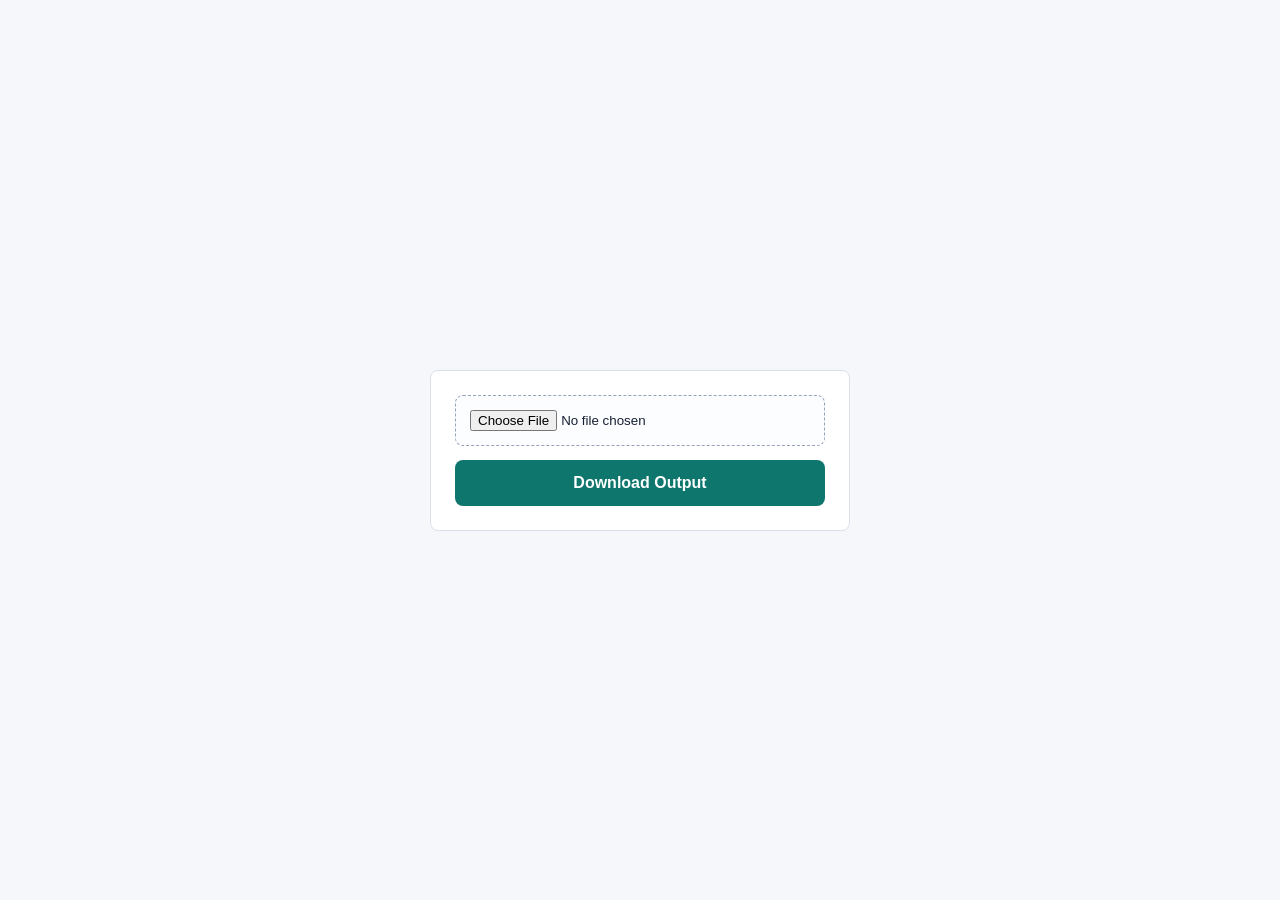
<file: index.html>
<!DOCTYPE html>
<html lang="en">
<head>
    <meta charset="UTF-8">
    <meta name="viewport" content="width=device-width, initial-scale=1.0">
    <title>Onboarding Output</title>
    <link rel="stylesheet" href="style.css">
</head>
<body>
    <main class="box">
        <form id="upload-form">
            <input id="backend-url" type="hidden" value="http://127.0.0.1:8002">
            <input id="party-id" type="hidden" value="SEKURA">
            <input id="site-ref-key" type="hidden" value="">

            <input id="file" name="file" type="file" accept=".xlsx,.xlsm" required>
            <button type="submit">Download Output</button>
        </form>

        <div id="status" class="status" hidden></div>
    </main>

    <script src="script.js"></script>
</body>
</html>
</file>
<file: style.css>
* {
    box-sizing: border-box;
}

body {
    margin: 0;
    min-height: 100vh;
    display: grid;
    place-items: center;
    background: #f5f7fb;
    color: #172033;
    font-family: Arial, sans-serif;
}

.box {
    width: min(420px, calc(100% - 32px));
    padding: 24px;
    background: #ffffff;
    border: 1px solid #d8e0ec;
    border-radius: 8px;
}

form {
    display: grid;
    gap: 14px;
}

input[type="file"] {
    width: 100%;
    padding: 14px;
    border: 1px dashed #94a3b8;
    border-radius: 8px;
    background: #fbfdff;
}

button {
    border: 0;
    border-radius: 8px;
    padding: 14px 18px;
    background: #0f766e;
    color: #ffffff;
    font: inherit;
    font-weight: 700;
    cursor: pointer;
}

button:disabled {
    cursor: wait;
    opacity: 0.7;
}

.status {
    margin-top: 14px;
    padding: 12px;
    border-radius: 8px;
    font-size: 14px;
}

.status.error {
    color: #991b1b;
    background: #fef2f2;
}

.status.ok {
    color: #166534;
    background: #f0fdf4;
}
</file>
